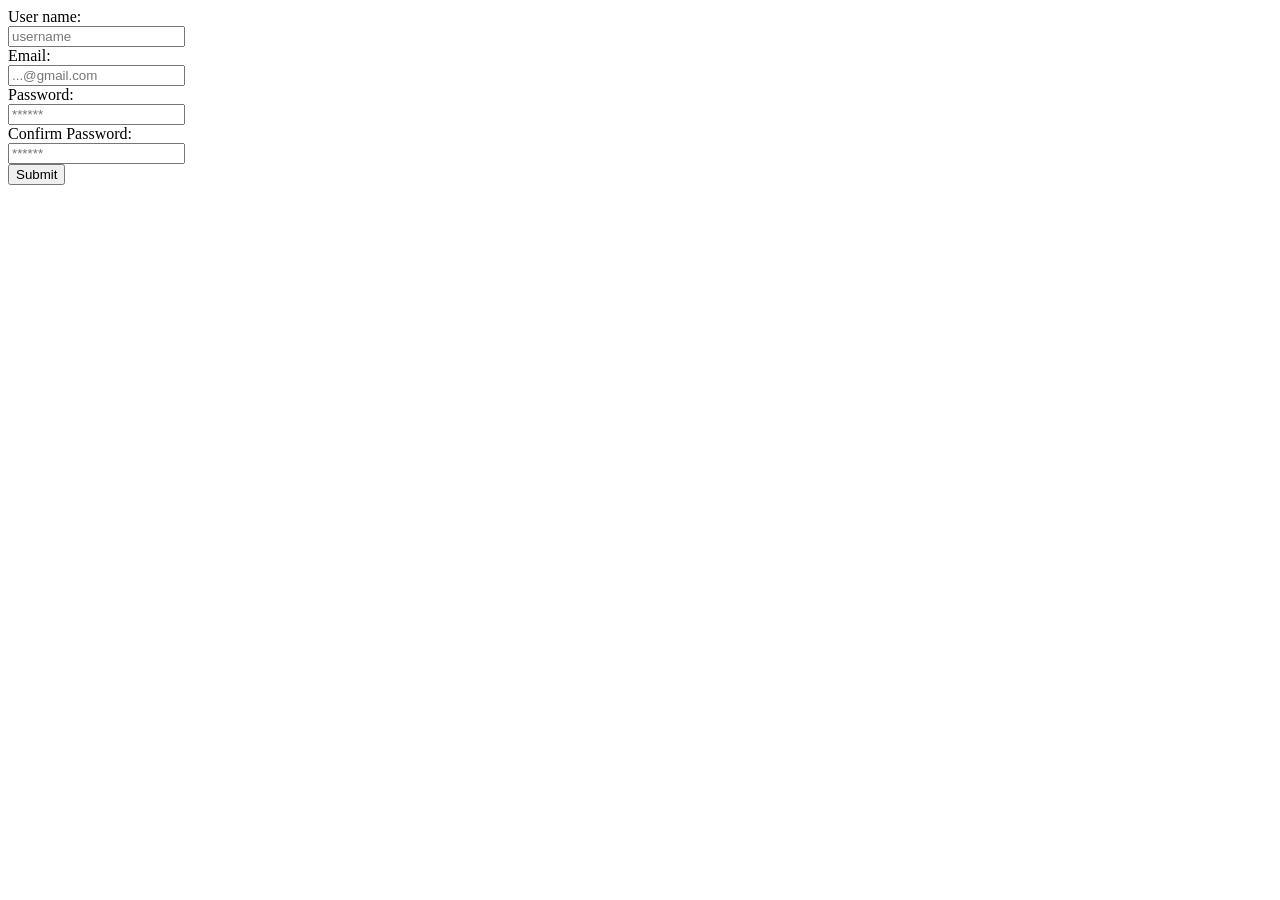
<file: index.html>
<!DOCTYPE html>
<html lang="en">
<head>
    <meta charset="UTF-8">
    <meta http-equiv="X-UA-Compatible" content="IE=edge">
    <meta name="viewport" content="width=device-width, initial-scale=1.0">
    <title>Document</title>
    
</head>
<body>
    <script src="main.js"></script>
    <div class="content">
        <form action="">
                User name: <br>
                <input type="text" placeholder="username" name="name" minlength="10" onChange="handleName()" required /> <br>
                Email: <br>
                <input type="email" placeholder="...@gmail.com" name="gmail" required/><br>
                Password: <br>
                <input name="password" placeholder="******" type="password" onChange="confirmPassword()" required /><br>
                Confirm Password: <br>
                <input name="confirm" placeholder="******"  type="password" onChange="confirmPassword()" required /><br>
                <div class="submit form">
                <input type="submit" value="Submit">
                </div>
        </form>
    </div>
    
</body>
</html>
</file>
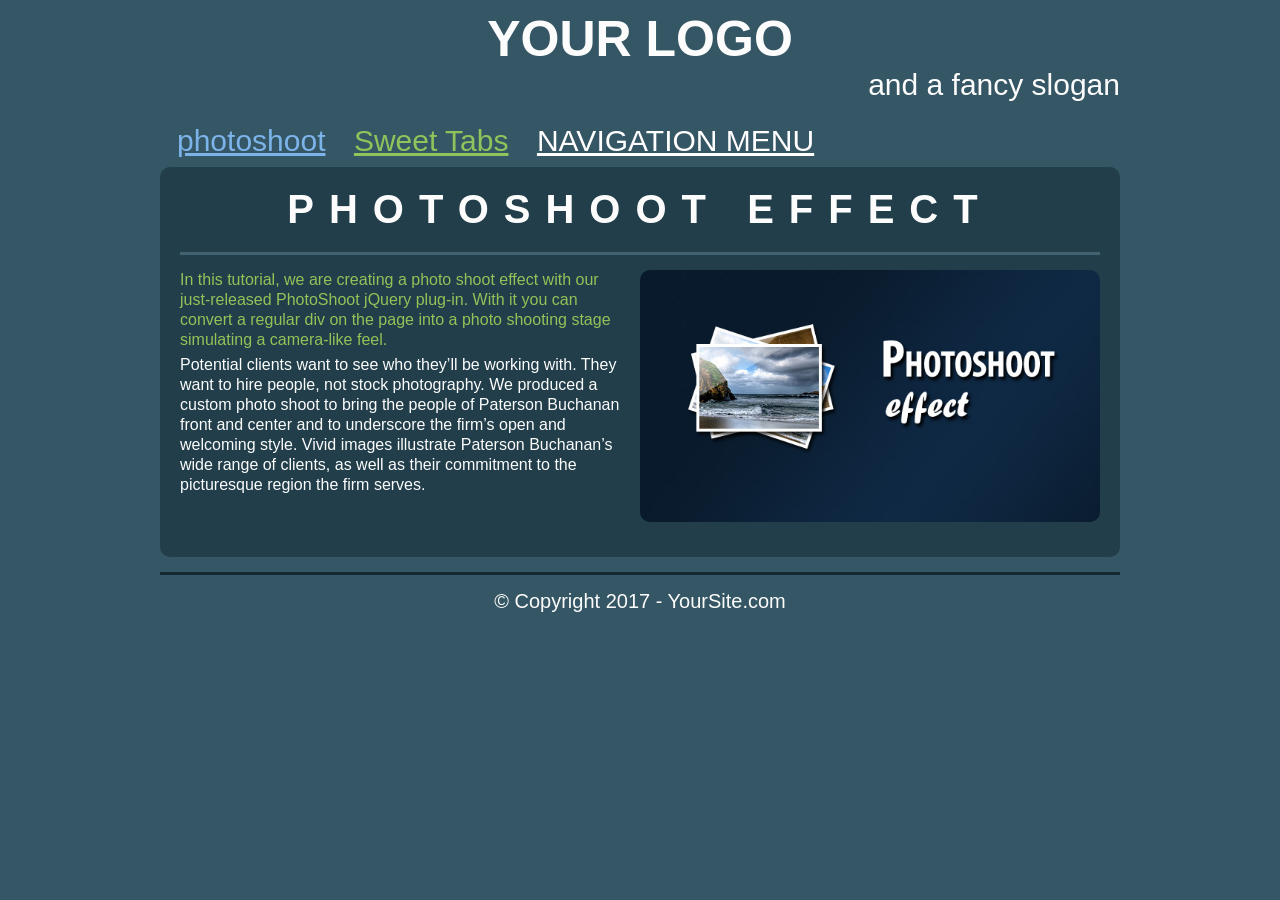
<file: firsttag.html>
<!DOCTYPE html>
<html lang="en">
<head>
    <meta charset="UTF-8">
    <title>Photo Shoot Effect</title>
    <link rel="stylesheet" type="text/css" href="main.css"/>
</head>
<body>
<header>
    <h1>Your Logo</h1>
    <h3>and a fancy slogan</h3>
    <nav>
        <ul>
            <li><a href="#">PHOTOSHOOT</a></li>
            <li><a href="#" title="sweet tabs">Sweet Tabs</a></li>
            <li><a href="#">Navigation Menu</a></li>
        </ul>
    </nav>
</header>

<main>
    <article>
        <h2>Photoshoot Effect</h2>
        <div class="article-content">
            <figure>
                <img src="images/photo.jpg"/>
            </figure>
            <p>
                In this tutorial, we are creating a photo shoot effect with our just-released PhotoShoot jQuery
                plug-in. With it you can convert a regular div on the page into a photo shooting stage simulating a
                camera-like feel.
            </p>
            <p>
                Potential clients want to see who they’ll be working with. They want to hire people, not stock
                photography. We produced a custom photo shoot to bring the people of Paterson Buchanan front and
                center and to underscore the firm’s open and welcoming style. Vivid images illustrate Paterson
                Buchanan’s wide range of clients, as well as their commitment to the picturesque region the firm
                serves.
            </p>
        </div>
    </article>
</main>

<footer>
    &copy; Copyright 2017 - YourSite.com
</footer>
</body>
</html>
</file>
<file: main.css>
*{
	margin: 0;
	padding: 0;
	box-sizing: border-box;
}
html{
	background-color: #355664;
}
body{
	width: 960px;
	margin: auto;
	font-family: Arial,sans-serif;
	color: #FCFCFC;
	background-color: #355664;
}
header > h1{
	font-family: forte, arial, sans-serif;
	font-size: 50px;
	text-align: center;
	text-transform: uppercase;
	padding: 10px 0 0;
}
header h3{
	font-family: forte, arial, sans-serif;
	text-align: right;
	font-size: 30px;
	font-weight: normal;
	margin: 0 0 10px;
}
header nav{
	padding: 0 5px;
}
header li{
	display: inline-block;
	padding: 7px 10px 4px;
	margin: 5px 2px;
}
header nav a{
	color: #8ec45b;
	font-size: 30px;
}
header nav li:first-child a{
	color: #7cb3e9;
	text-transform: lowercase;
}
header nav li:last-child a{
	color: #fff;
	text-transform: uppercase;
}
article{
	height: 390px;
	background-color: #213e4a;
	border-radius: 10px;
}
main h2{
	font-family: forte, arial, sans-serif;
	font-size: 40px;
	letter-spacing: 15px;
	text-align: center;
	border-bottom: 3px solid #416371;
	padding: 20px;
	margin: 0 20px;
	text-transform: uppercase;
}
main figure{
	width: 50%;
	float: right;
}
main figure img{
	width: 100%;
	border-radius: 10px;
}
main figure +p{
	color: #94c258;
}
main .article-content {
	margin: 15px 20px;
}
main .article-content p{
	line-height: 20px;
	padding-bottom: 5px;
	width: 50%;
	display: inline-block;
	padding-right: 15px;
}
main .article-content::after{
	content: "";
	display: block;
	clear: both;
}
footer{
	border-top: 3px solid #142830;
	padding-top: 15px;
	margin-bottom: 30px;
	margin-top: 15px;
	font-size: 20px;
	text-align: center;
}
</file>
